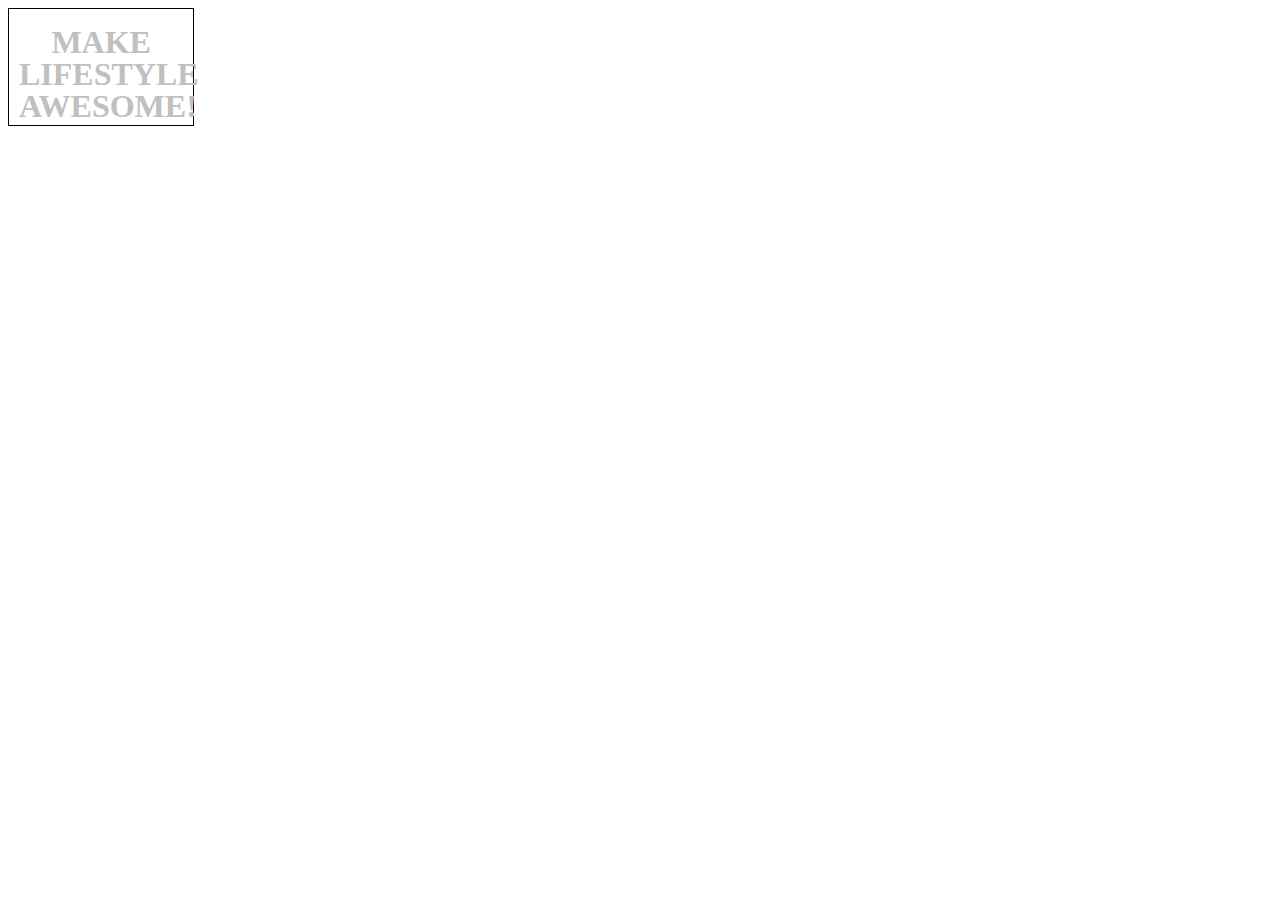
<file: Textanimation/text.html>
<!DOCTYPE html>
<html lang="en">
<head>
    <meta charset="UTF-8">
    <meta http-equiv="X-UA-Compatible" content="IE=edge">
    <meta name="viewport" content="width=device-width, initial-scale=1.0">
    <title>Document</title>
    <link rel="stylesheet" href="text.css">
</head>
<body>
    
    <div class="box">
        <h1>MAKE</h1>
        <h1><span class="high animat">LIFESTYLE</span></h1>
        <h1>AWESOME!</h1>
    </div>
</body>
</html>
</file>
<file: Textanimation/text.css>
.box{
    border: 1px solid black;
    color: silver;
    padding: 10px;
    text-align: center;  
    width: 13%;
}

.box h1{
    margin-bottom: -10px;
    margin-top: 5px;
}

/* .high{
    animation-name: changeColor;
    animation-duration: 3s;
    animation-iteration-count: infinite;
    animation-timing-function: linear;
} */
.animat{
    animation: change 3s infinite;
}


/* @keyframes changeColor {
    0% {     
        background-color: lightgreen;
    }
    50% {
        background-color: skyblue;
    }
    100% {
        background-color: lightcoral;
    }

} */

@keyframes change{
    0%{ content: "LIFESTYLE";}
    50%{ content: "HELLO";}
    100%{ content: "EVERYTHING";}

}
</file>
